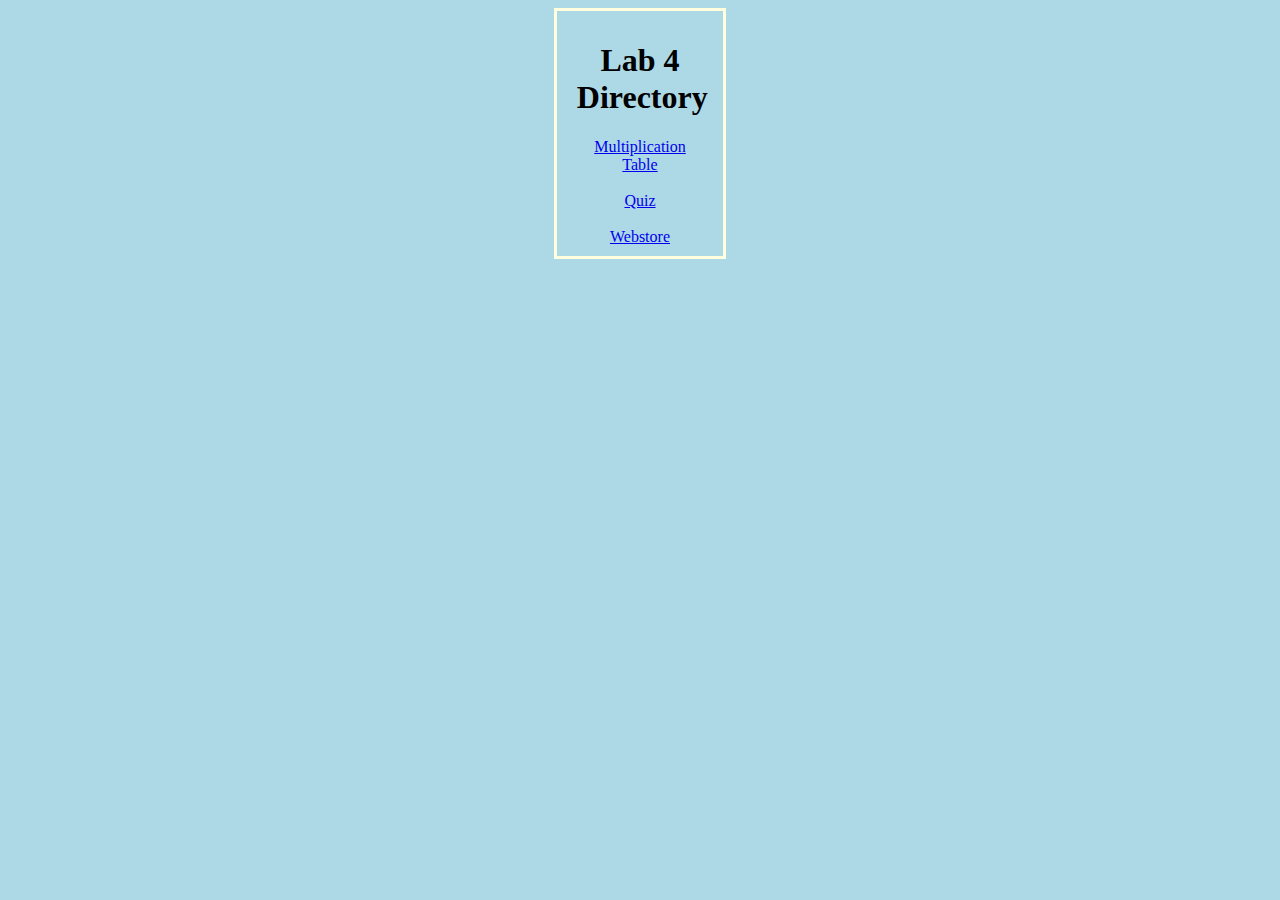
<file: Lab04/index.html>
<html>
	<head>
		<style>
			body {
				background-color: lightblue;
			}
			.center {
				    border: 3px solid lightyellow;
				    padding: 10px 20px;
						width: 10%;
						margin: auto;
						text-align: center;

			}

			a:hover
			{
			    background-color: lightyellow;
			    color: lightblue;
			}
		</style>
		<title> Lab 04 </title>
	</head>
	<body>
		<div class = "center">
			<h1> Lab 4 Directory</h1>
			<a href="https://people.eecs.ku.edu/~dsehic/448/Lab04/MultiplicationTable/multTable.html">
          Multiplication Table</a> <br><br>
			<a href="https://people.eecs.ku.edu/~dsehic/448/Lab04/Quiz/Quiz.html">
					Quiz</a> <br><br>
			<a href="https://people.eecs.ku.edu/~dsehic/448/Lab04/Customer/customerFrontend.html">
					Webstore</a>
				</div>
		</body>
</html>
</file>
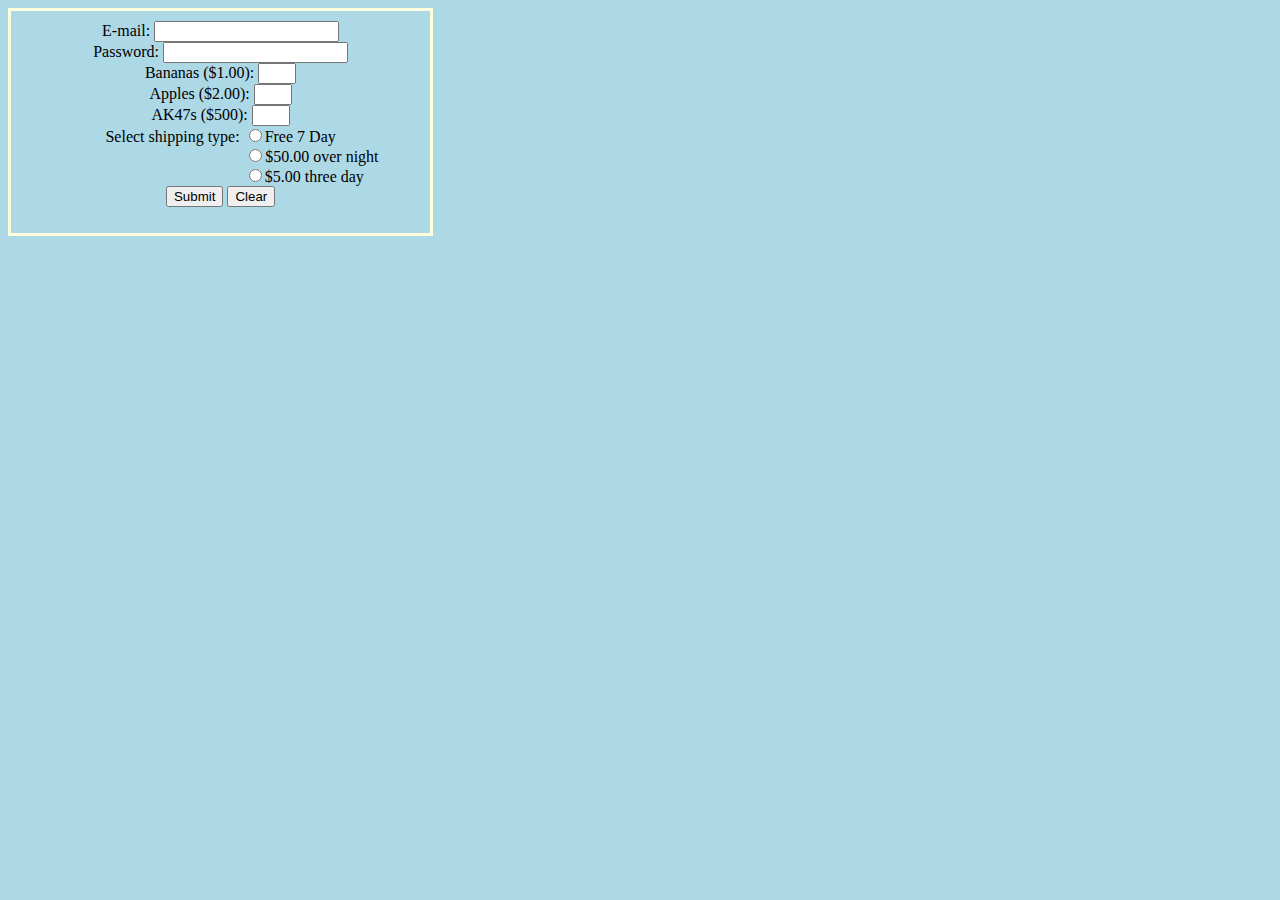
<file: Lab04/Customer/customerFrontend.html>
<!DOCTYPE html>
<html>
<head>
  <script src="formChecker.js"></script>
  <link rel="stylesheet" type="text/css" href="style.css">
  <title> Banana Mart </title>
</head>
<body>
  <div class = "center">
    <form action="customerBackend.php" method="post" onsubmit="return toSubmit();" >
    E-mail: <input type="email" name="email" id = "user" ><br>
    Password: <input type="password" name="password" id = "password"><br>

    Bananas ($1.00): <input type="number" name="item1" id = "item1" min = "0" style="width: 30px"><br>
    Apples ($2.00): <input type="number" name="item2" id = "item2" min = "0" style="width: 30px"><br>
    AK47s ($500): <input type="number" name="item3" id = "item3" min = "0" style="width: 30px" ><br>

    Select shipping type:
    <input type="radio" name="type" value = "Free" id = "type1">Free 7 Day<br>
    <tab1> <input type="radio" name="type" value = "Over night" id = "type2">$50.00 over night<br>
    <tab2> <input type="radio" name="type" value = "Three day" id = "type3">$5.00 three day<br>

      <input type="submit">
    <input type="button" id="clear" onclick="clearFields()" value="Clear"> </p>
  </div>
    </form>
  </body>
</html>
</file>
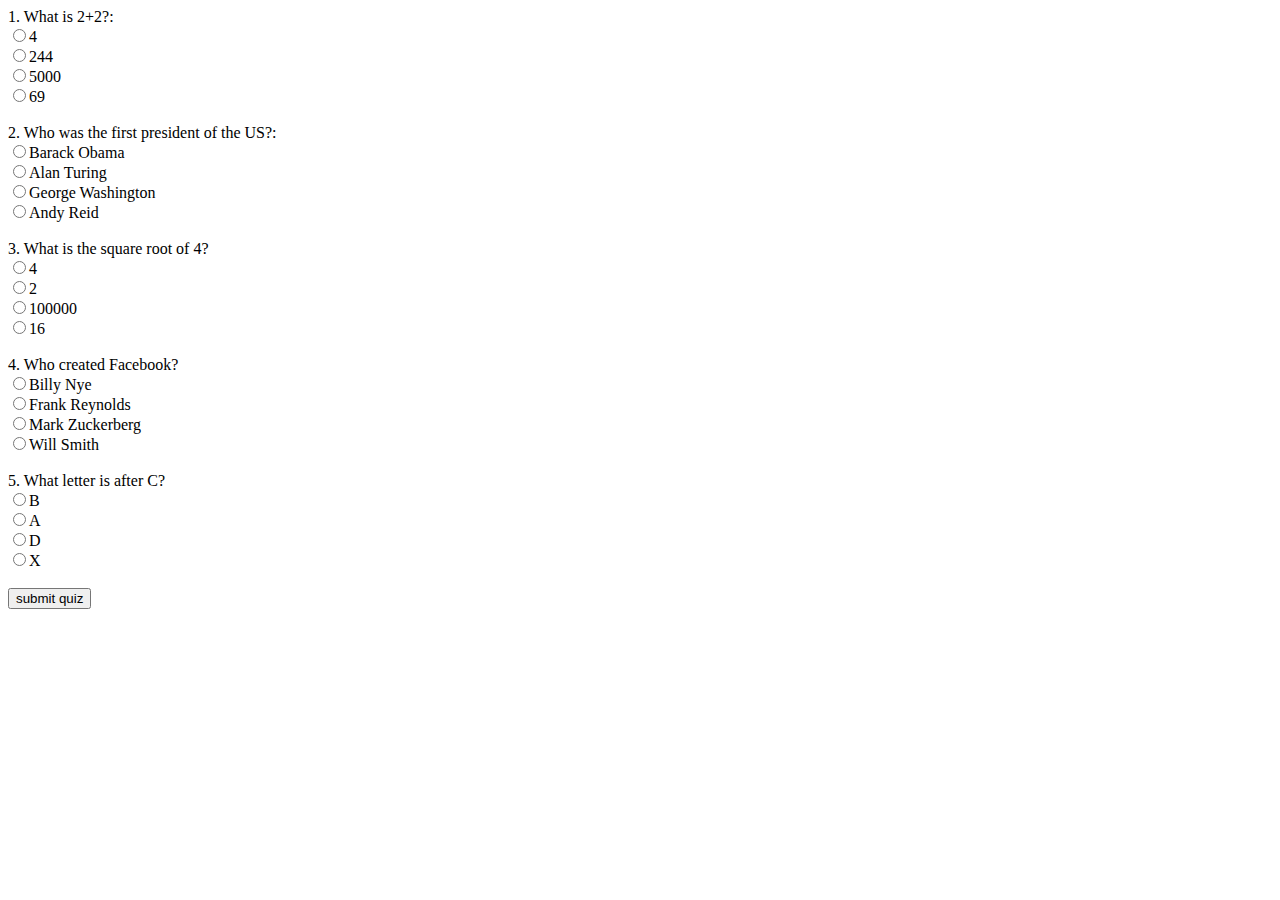
<file: Lab04/Quiz/Quiz.html>
<html>
    <head>
      <title>Quiz</title>
    </head>
<body>

    <form action="Quiz.php" method="post">
      1. What is 2+2?:<br>
        <input type="radio" name="ans1" value = "4">4<br>
        <input type="radio" name="ans1" value = "244">244<br>
        <input type="radio" name="ans1" value = "5000">5000<br>
        <input type="radio" name="ans1" value = "69">69<br><br>

    2.  Who was the first president of the US?:<br>
        <input type="radio" name="ans2" value = "Barack Obama">Barack Obama<br>
        <input type="radio" name="ans2" value = "Alan Turing">Alan Turing<br>
        <input type="radio" name="ans2" value = "George Washington">George Washington<br>
        <input type="radio" name="ans2" value = "Andy Reid">Andy Reid<br><br>

    3.  What is the square root of 4? <br>
        <input type="radio" name="ans3" value = "4">4<br>
        <input type="radio" name="ans3" value = "2">2<br>
        <input type="radio" name="ans3" value = "100000">100000<br>
        <input type="radio" name="ans3" value = "16">16<br><br>

    4.  Who created Facebook? <br>
        <input type="radio" name="ans4" value = "Bill Nye">Billy Nye<br>
        <input type="radio" name="ans4" value = "Frank Reynolds">Frank Reynolds<br>
        <input type="radio" name="ans4" value = "Mark Zuckerberg">Mark Zuckerberg<br>
        <input type="radio" name="ans4" value = "Will Smith">Will Smith<br><br>
    5.  What letter is after C? <br>
        <input type="radio" name="ans5" value = "B">B<br>
        <input type="radio" name="ans5" value = "A">A<br>
        <input type="radio" name="ans5" value = "D">D<br>
        <input type="radio" name="ans5" value = "X">X<br><br>
          <input type="submit" value = "submit quiz">
    </form>
</body>
</html>
</file>
<file: Lab04/Customer/style.css>
br {
   line-height:25px;

}

tab1 {
  padding-left:11.35em;
}

tab2 {
  padding-left:10.4em;
}

body {
  background-color: lightblue;

}
.center {
		    border: 3px solid lightyellow;
		    padding: 10px 20px;
				width: 30%;
				text-align: center;

}

div1 {
  background-color: lightblue;
}

table {
    background-color: lightpink;
}
td {
  background-color: lightyellow;
}
</file>
